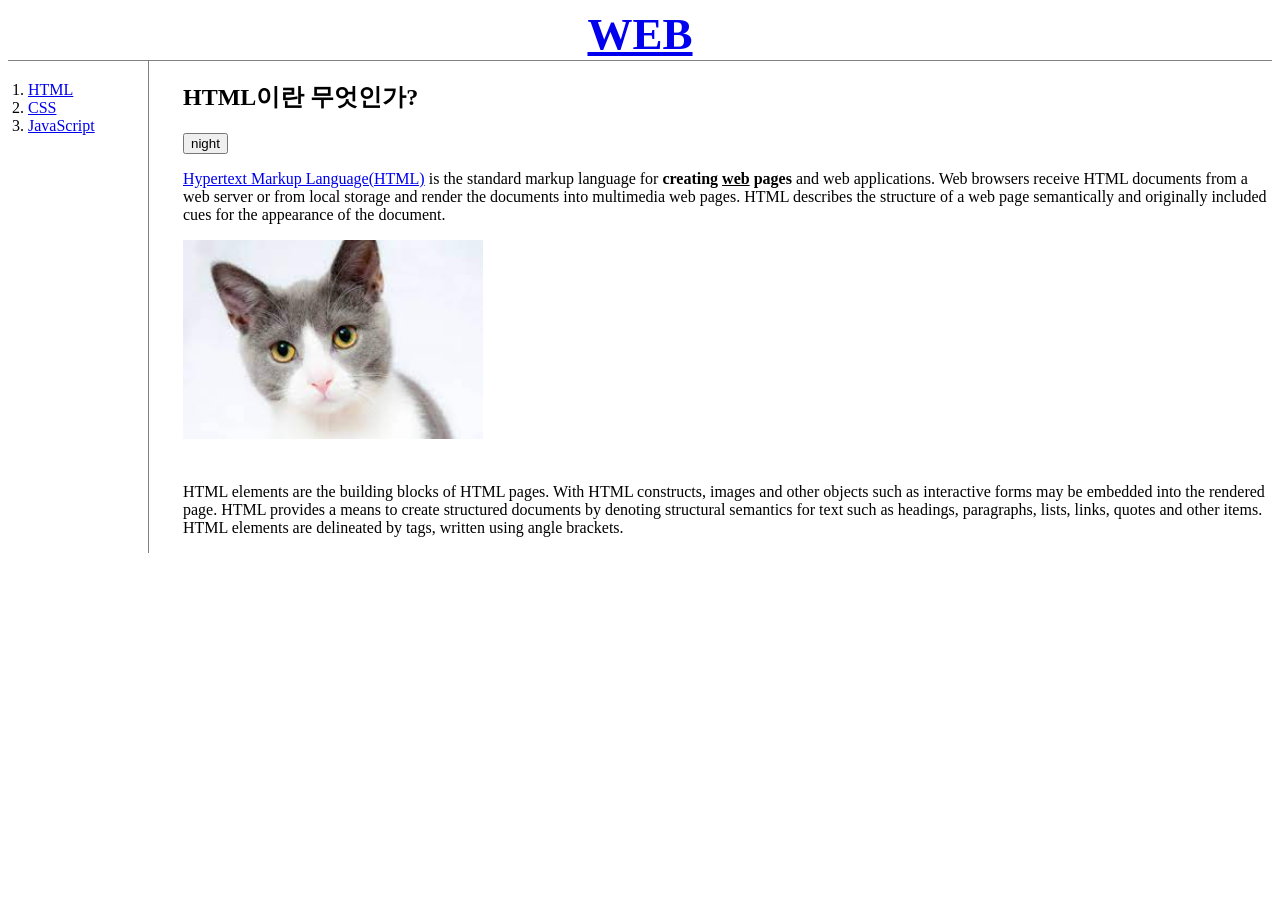
<file: index.html>
<!DOCTYPE html>
<html>

<head>
  <title>WEB1 - HTML </title>
  <meta charset="utf-8">
  <link rel="stylesheet" href="style.css" />
  <script src="js.js"></script>
  <!-- Google tag (gtag.js) -->
<script async src="https://www.googletagmanager.com/gtag/js?id=G-89HD83797N"></script>
<script>
  window.dataLayer = window.dataLayer || [];
  function gtag(){dataLayer.push(arguments);}
  gtag('js', new Date());

  gtag('config', 'G-89HD83797N');
</script>
</head>

<body>
  <h1><a href="index.html">WEB</a></h1>
  <div id="grid">
    <ol>
      <li><a href="1.html">HTML</a></li>
      <li><a href="2.html">CSS</a></li>
      <li><a href="3.html">JavaScript</a></li>
    </ol>
    <div id="article">
      <h2>HTML이란 무엇인가?</h2>
      <input type="button" value="night" onclick="nightDayHandler(this);">
      <p><a href="https://www.w3.org/TR/2011/WD-html5-20110405/" title="HTML5 
specification">Hypertext Markup Language(HTML)</a> is the standard markup language for
        <strong>creating <u>web</u> pages</strong> and web applications.
        Web browsers receive HTML documents from a web server or from local storage and render the
        documents into multimedia web pages. HTML describes the structure of a web page semantically
        and originally included cues for the appearance of the document.
      </p>
      <img src="고양이1.jfif" width="300px">
      <p style="margin-top: 40px;">
        HTML elements are the building blocks of HTML pages. With HTML constructs, images and other
        objects such as interactive forms may be embedded into the rendered page. HTML provides a means
        to create structured documents by denoting structural semantics for text such as headings,
        paragraphs, lists, links, quotes and other items. HTML elements are delineated by tags, written using
        angle brackets.
      </p>
    </div>
  </div><div id="disqus_thread"></div>
  <script>
      /**
      *  RECOMMENDED CONFIGURATION VARIABLES: EDIT AND UNCOMMENT THE SECTION BELOW TO INSERT DYNAMIC VALUES FROM YOUR PLATFORM OR CMS.
      *  LEARN WHY DEFINING THESE VARIABLES IS IMPORTANT: https://disqus.com/admin/universalcode/#configuration-variables    */
      /*
      var disqus_config = function () {
      this.page.url = gabong.ga;  // Replace PAGE_URL with your page's canonical URL variable
      this.page.identifier = gabong.ga; // Replace gabong.ga with your page's unique identifier variable
      };
      */
      (function() { // DON'T EDIT BELOW THIS LINE
      var d = document, s = d.createElement('script');
      s.src = 'https://web1-wzfbnctuu9.disqus.com/embed.js';
      s.setAttribute('data-timestamp', +new Date());
      (d.head || d.body).appendChild(s);
      })();
  </script>
  <noscript>Please enable JavaScript to view the <a href="https://disqus.com/?ref_noscript">comments powered by Disqus.</a></noscript>
</body>

</html>
</file>
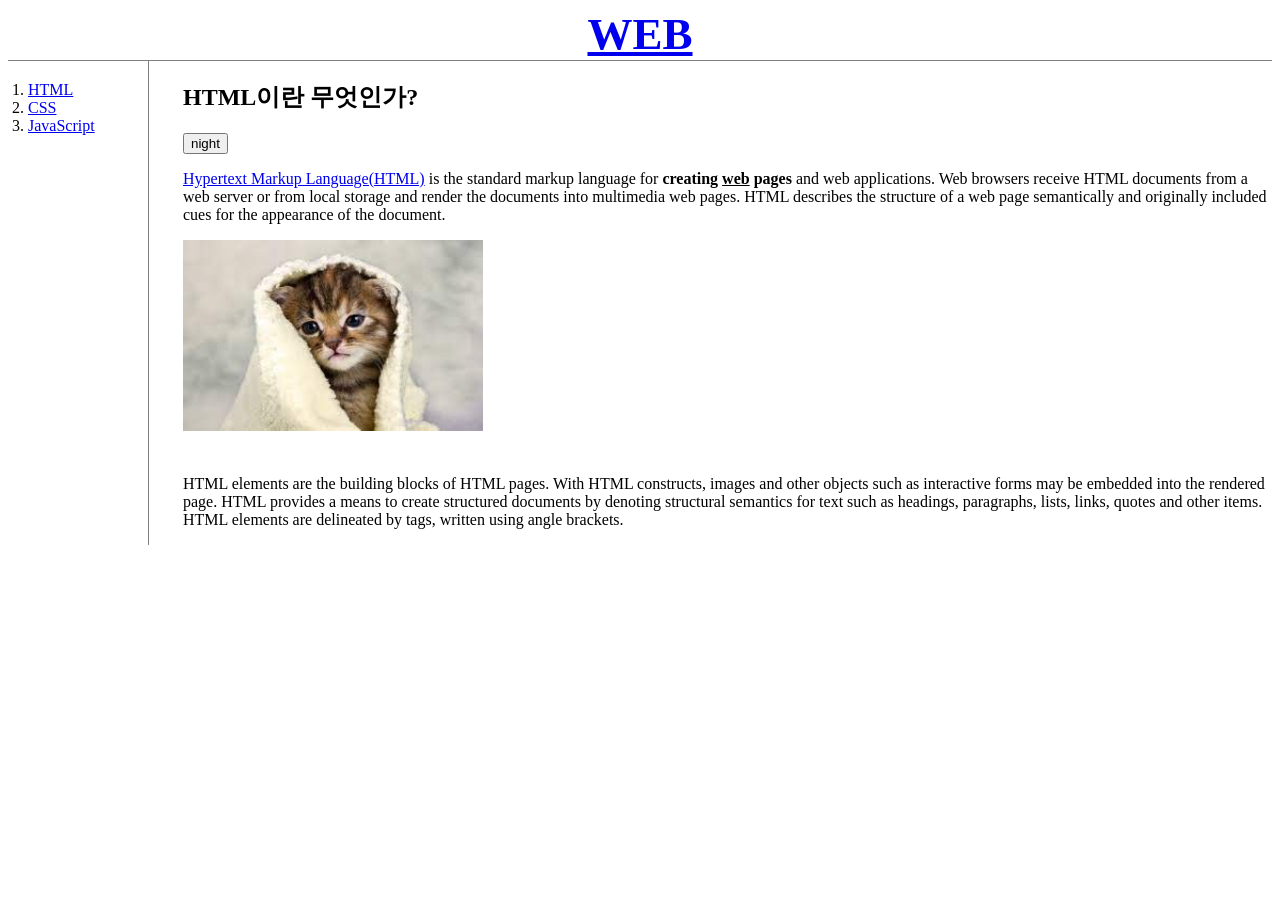
<file: 1.html>
<!DOCTYPE html>
<html>

<head>
  <title>WEB1 - HTML </title>
  <meta charset="utf-8">
  <link rel="stylesheet" href="style.css" />
  <script src="js.js"></script>
  <!-- Google tag (gtag.js) -->
<script async src="https://www.googletagmanager.com/gtag/js?id=G-89HD83797N"></script>
<script>
  window.dataLayer = window.dataLayer || [];
  function gtag(){dataLayer.push(arguments);}
  gtag('js', new Date());

  gtag('config', 'G-89HD83797N');
</script>
</head>

<body>
  <h1><a href="index.html">WEB</a></h1>
  <div id="grid">
    <ol>
      <li><a href="1.html">HTML</a></li>
      <li><a href="2.html">CSS</a></li>
      <li><a href="3.html">JavaScript</a></li>
    </ol>
    <div id="article">
      <h2>HTML이란 무엇인가?</h2>
      <input type="button" value="night" onclick="nightDayHandler(this);">
      <p><a href="https://www.w3.org/TR/2011/WD-html5-20110405/" title="HTML5 specification">Hypertext Markup
          Language(HTML)</a> is the standard markup language for <strong>creating <u>web</u> pages</strong> and web
        applications.
        Web browsers receive HTML documents from a web server or from local storage and render the documents into
        multimedia web pages. HTML describes the structure of a web page semantically and originally included cues for
        the
        appearance of the document.</p>
      <img src="고양이2.jfif" width="300px%">
      <p style="margin-top: 40px;">
        HTML elements are the building blocks of HTML pages. With HTML constructs, images and other objects such as
        interactive forms may be embedded into the rendered page. HTML provides a means to create structured documents
        by
        denoting structural semantics for text such as headings, paragraphs, lists, links, quotes and other items. HTML
        elements are
        delineated by tags, written using angle brackets.
      </p>
    </div>
  </div><div id="disqus_thread"></div>
  <script>
      /**
      *  RECOMMENDED CONFIGURATION VARIABLES: EDIT AND UNCOMMENT THE SECTION BELOW TO INSERT DYNAMIC VALUES FROM YOUR PLATFORM OR CMS.
      *  LEARN WHY DEFINING THESE VARIABLES IS IMPORTANT: https://disqus.com/admin/universalcode/#configuration-variables    */
      /*
      var disqus_config = function () {
      this.page.url = gabong.ga;  // Replace PAGE_URL with your page's canonical URL variable
      this.page.identifier = gabong.ga; // Replace gabong.ga with your page's unique identifier variable
      };
      */
      (function() { // DON'T EDIT BELOW THIS LINE
      var d = document, s = d.createElement('script');
      s.src = 'https://web1-wzfbnctuu9.disqus.com/embed.js';
      s.setAttribute('data-timestamp', +new Date());
      (d.head || d.body).appendChild(s);
      })();
  </script>
  <noscript>Please enable JavaScript to view the <a href="https://disqus.com/?ref_noscript">comments powered by Disqus.</a></noscript>
</body>

</html>
</file>
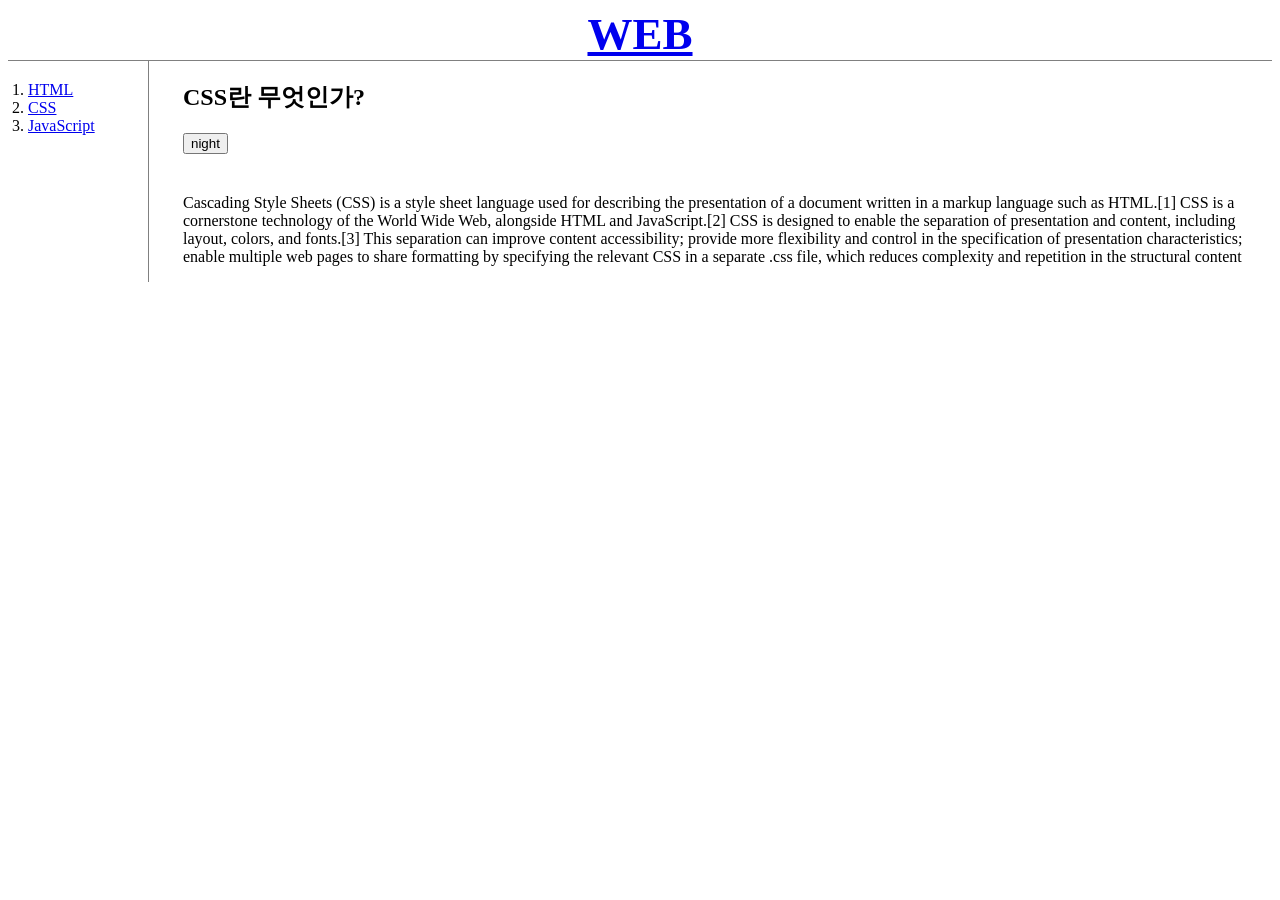
<file: 2.html>
<!DOCTYPE html>
<html>

<head>
  <title>WEB1 - CSS </title>
  <meta charset="utf-8">
  <link rel="stylesheet" href="style.css" />
  <script src="js.js"></script>
  <!-- Google tag (gtag.js) -->
  <script async src="https://www.googletagmanager.com/gtag/js?id=G-89HD83797N"></script>
  <script>
    window.dataLayer = window.dataLayer || [];
    function gtag(){dataLayer.push(arguments);}
    gtag('js', new Date());
  
    gtag('config', 'G-89HD83797N');
  </script>
</head>

<body>

  <h1><a href="index.html">WEB</a></h1>
  <div id="grid">
    <ol>
      <li><a href="1.html">HTML</a></li>
      <li><a href="2.html">CSS</a></li>
      <li><a href="3.html">JavaScript</a></li>
    </ol>
    <div id="article">
      <h2>CSS란 무엇인가?</h2>
      <input type="button" value="night" onclick="nightDayHandler(this);">
      <p style="margin-top: 40px;">
        Cascading Style Sheets (CSS) is a style sheet language used for describing the presentation
        of a document written in a markup language such as HTML.[1] CSS is a cornerstone technology
        of the World Wide Web, alongside HTML and JavaScript.[2]
        CSS is designed to enable the separation of presentation and content, including layout,
        colors, and fonts.[3] This separation can improve content accessibility; provide more flexibility
        and control in the specification of presentation characteristics; enable multiple web pages to
        share formatting by specifying the relevant CSS in a separate .css file, which reduces complexity
        and repetition in the structural content
      </p>
    </div>
  </div><div id="disqus_thread"></div>
  <script>
      /**
      *  RECOMMENDED CONFIGURATION VARIABLES: EDIT AND UNCOMMENT THE SECTION BELOW TO INSERT DYNAMIC VALUES FROM YOUR PLATFORM OR CMS.
      *  LEARN WHY DEFINING THESE VARIABLES IS IMPORTANT: https://disqus.com/admin/universalcode/#configuration-variables    */
      /*
      var disqus_config = function () {
      this.page.url = gabong.ga;  // Replace PAGE_URL with your page's canonical URL variable
      this.page.identifier = gabong.ga; // Replace gabong.ga with your page's unique identifier variable
      };
      */
      (function() { // DON'T EDIT BELOW THIS LINE
      var d = document, s = d.createElement('script');
      s.src = 'https://web1-wzfbnctuu9.disqus.com/embed.js';
      s.setAttribute('data-timestamp', +new Date());
      (d.head || d.body).appendChild(s);
      })();
  </script>
  <noscript>Please enable JavaScript to view the <a href="https://disqus.com/?ref_noscript">comments powered by Disqus.</a></noscript>
</body>

</html>
</file>
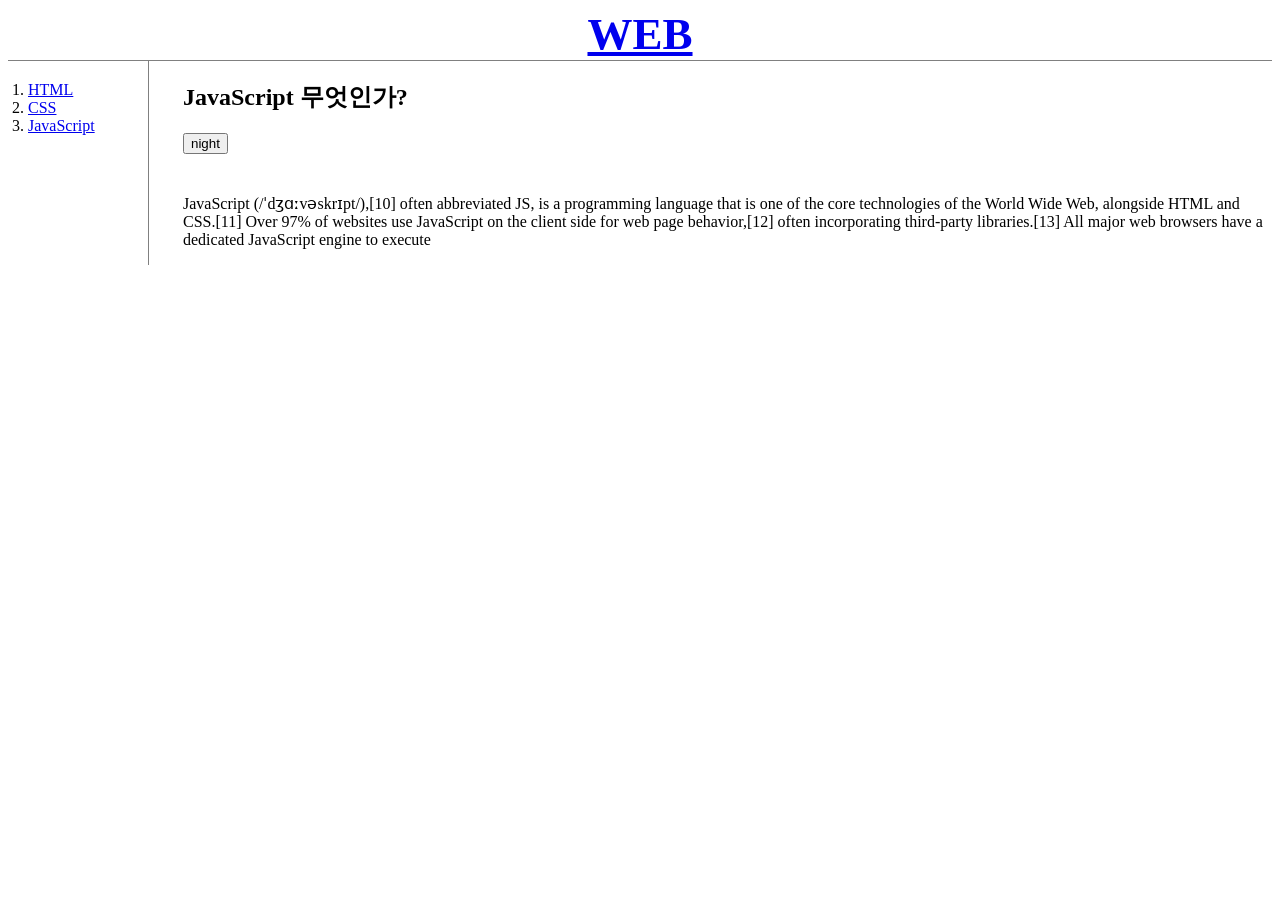
<file: 3.html>
<!DOCTYPE html>
<html>

<head>
  
  <title>WEB1 - JavaScript </title>
  <meta charset="utf-8">
  <link rel="stylesheet" href="style.css" />
  <script src="js.js"></script>
  <!-- Google tag (gtag.js) -->
  <script async src="https://www.googletagmanager.com/gtag/js?id=G-89HD83797N"></script>
  <script>
    window.dataLayer = window.dataLayer || [];
    function gtag(){dataLayer.push(arguments);}
    gtag('js', new Date());
  
    gtag('config', 'G-89HD83797N');
  </script>
</head>

<body>
  <h1><a href="index.html">WEB</a></h1>
  <div id="grid">
    <ol>
      <li><a href="1.html">HTML</a></li>
      <li><a href="2.html">CSS</a></li>
      <li><a href="3.html">JavaScript</a></li>
    </ol>
    <div id="article">
      <h2>JavaScript 무엇인가?</h2>
      <input type="button" value="night" onclick="nightDayHandler(this);">
      <p style="margin-top: 40px;">
        JavaScript (/ˈdʒɑːvəskrɪpt/),[10] often abbreviated JS, is a programming language that is one of
        the core technologies of the World Wide Web, alongside HTML and CSS.[11] Over 97% of websites
        use JavaScript on the client side for web page behavior,[12] often incorporating third-party
        libraries.[13] All major web browsers have a dedicated JavaScript engine to execute
      </p>
    </div>
  </div><div id="disqus_thread"></div>
  <script>
      /**
      *  RECOMMENDED CONFIGURATION VARIABLES: EDIT AND UNCOMMENT THE SECTION BELOW TO INSERT DYNAMIC VALUES FROM YOUR PLATFORM OR CMS.
      *  LEARN WHY DEFINING THESE VARIABLES IS IMPORTANT: https://disqus.com/admin/universalcode/#configuration-variables    */
      /*
      var disqus_config = function () {
      this.page.url = gabong.ga;  // Replace PAGE_URL with your page's canonical URL variable
      this.page.identifier = gabong.ga; // Replace gabong.ga with your page's unique identifier variable
      };
      */
      (function() { // DON'T EDIT BELOW THIS LINE
      var d = document, s = d.createElement('script');
      s.src = 'https://web1-wzfbnctuu9.disqus.com/embed.js';
      s.setAttribute('data-timestamp', +new Date());
      (d.head || d.body).appendChild(s);
      })();
  </script>
  <noscript>Please enable JavaScript to view the <a href="https://disqus.com/?ref_noscript">comments powered by Disqus.</a></noscript>
</body>

</html>
</file>
<file: style.css>
h1 {
      font-size: 45px;
      text-align: center;
      border-bottom: 1px solid gray;
      margin: 0;
    }



    #grid ol {
      border-right: 1px solid gray;
      width: 100px;
      margin: 0;
      padding: 20px;
    }

    #grid {
      display: grid;
      grid-template-columns: 150px 1fr;
    }

    #article {
      padding-left: 25px;
    }

    @media(max-width :800px) {
      #grid {
        display: block;
      }

      #grid ol {
        border-right: none;
      }

      h1 {
        border-bottom: none;
      }

    }
</file>
